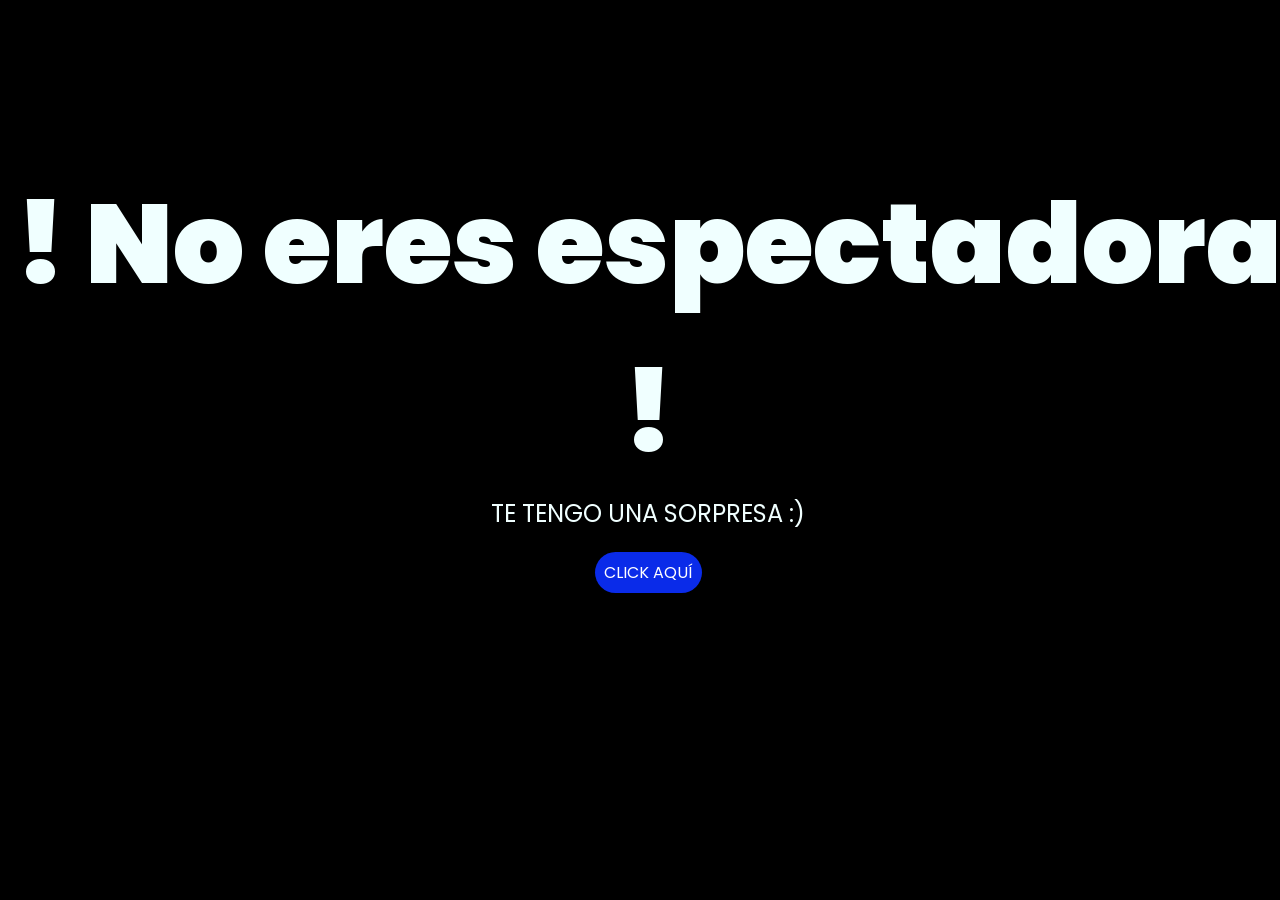
<file: index.html>
<!DOCTYPE html>
<html lang="es">

<head>
    <meta charset="UTF-8">
    <meta http-equiv="X-UA-Compatible" content="IE=edge">
    <meta name="viewport" content="width=device-width, initial-scale=1.0">
    <link rel="stylesheet" href="css/style.css">
    <link rel="icon" href="img/flowers.png" type="image/x-icon">
    <title>Flowers</title>
</head>

<body>
    <div class="greetings">
        <span>!</span>
        <span>No</span>
        <span>eres</span>
        <span>espectadora</span>
        <span>!</span>
    </div>
    <div class="description">
        <span>TE TENGO UNA SORPRESA  :)</span>
    </div>
    <div class="button">
        <button class="botones">
            <a href="flower.html" style="color: #fff;">CLICK AQUÍ</a>
        </button>
    </div>

</body>

</html>
</file>
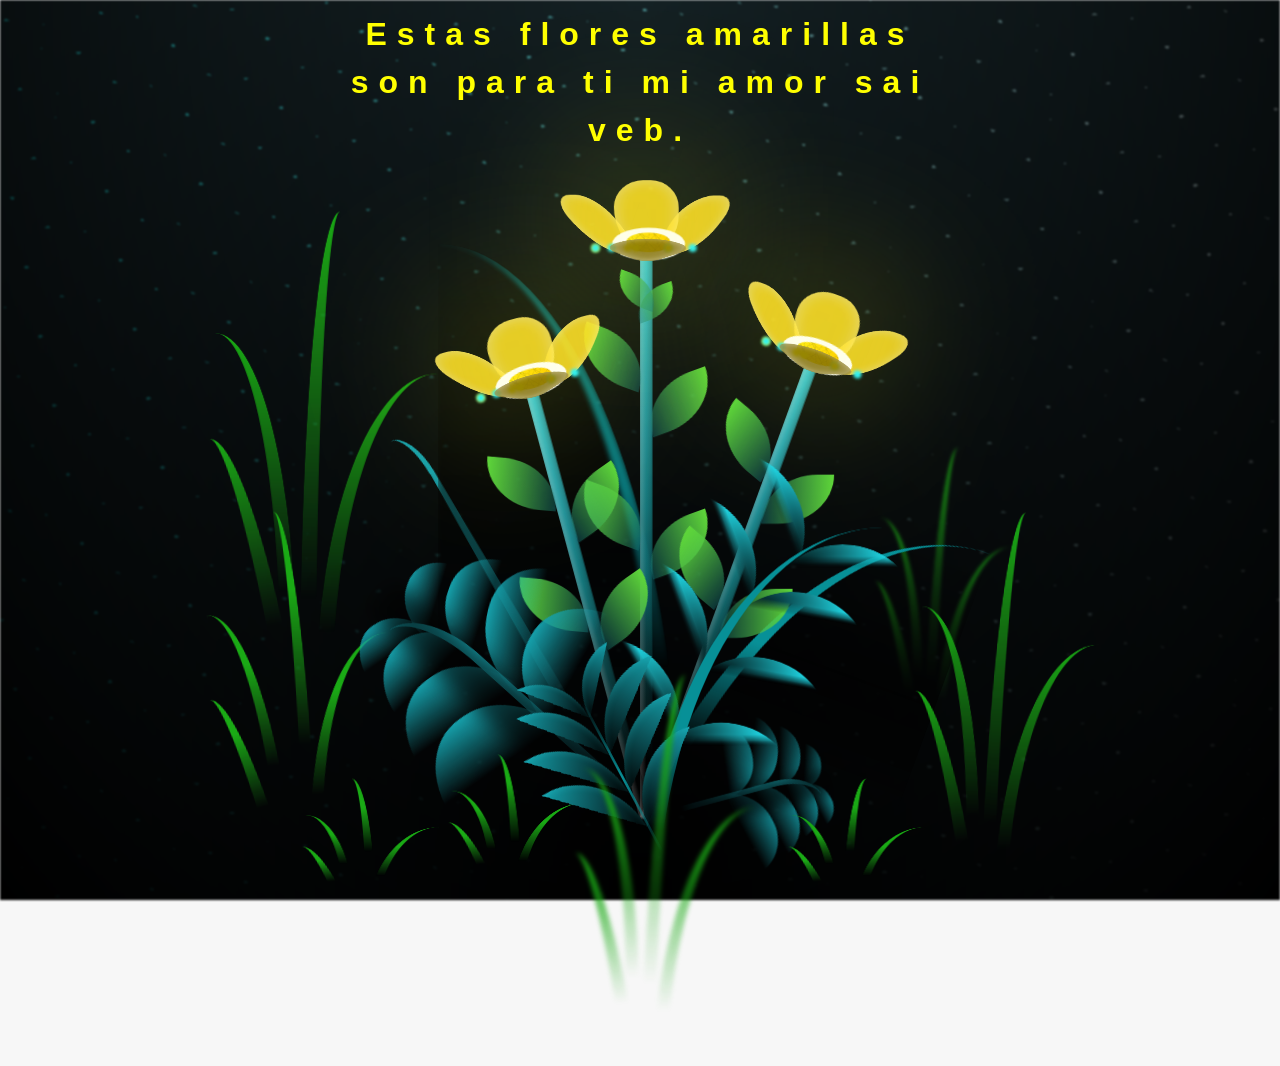
<file: flower.html>
<!DOCTYPE html>
<html lang="es">
  <head>
    <meta charset="UTF-8" />
    <meta http-equiv="X-UA-Compatible" content="IE=edge" />
    <meta name="viewport" content="width=device-width, initial-scale=1.0" />
    <link rel="stylesheet" href="css/main.css" />
    <link rel="icon" href="img/flowers.png" type="image/x-icon" />
    <title>Flower</title>
  </head>
  <body class="container">
    <audio src="sound/videoplayback.mp3" autoplay></audio>
    <div id="lyrics">
     
    </div>
    <h1 class="titulo">Estas flores amarillas son para ti mi amor sai veb.</h1>
  
    <div class="night"></div>
    <div class="flowers">
      <div class="flower flower--1">
        <div class="flower__leafs flower__leafs--1">
          <div class="flower__leaf flower__leaf--1"></div>
          <div class="flower__leaf flower__leaf--2"></div>
          <div class="flower__leaf flower__leaf--3"></div>
          <div class="flower__leaf flower__leaf--4"></div>
          <div class="flower__white-circle"></div>

          <div class="flower__light flower__light--1"></div>
          <div class="flower__light flower__light--2"></div>
          <div class="flower__light flower__light--3"></div>
          <div class="flower__light flower__light--4"></div>
          <div class="flower__light flower__light--5"></div>
          <div class="flower__light flower__light--6"></div>
          <div class="flower__light flower__light--7"></div>
          <div class="flower__light flower__light--8"></div>
        </div>
        <div class="flower__line">
          <div class="flower__line__leaf flower__line__leaf--1"></div>
          <div class="flower__line__leaf flower__line__leaf--2"></div>
          <div class="flower__line__leaf flower__line__leaf--3"></div>
          <div class="flower__line__leaf flower__line__leaf--4"></div>
          <div class="flower__line__leaf flower__line__leaf--5"></div>
          <div class="flower__line__leaf flower__line__leaf--6"></div>
        </div>
      </div>

      <div class="flower flower--2">
        <div class="flower__leafs flower__leafs--2">
          <div class="flower__leaf flower__leaf--1"></div>
          <div class="flower__leaf flower__leaf--2"></div>
          <div class="flower__leaf flower__leaf--3"></div>
          <div class="flower__leaf flower__leaf--4"></div>
          <div class="flower__white-circle"></div>

          <div class="flower__light flower__light--1"></div>
          <div class="flower__light flower__light--2"></div>
          <div class="flower__light flower__light--3"></div>
          <div class="flower__light flower__light--4"></div>
          <div class="flower__light flower__light--5"></div>
          <div class="flower__light flower__light--6"></div>
          <div class="flower__light flower__light--7"></div>
          <div class="flower__light flower__light--8"></div>
        </div>
        <div class="flower__line">
          <div class="flower__line__leaf flower__line__leaf--1"></div>
          <div class="flower__line__leaf flower__line__leaf--2"></div>
          <div class="flower__line__leaf flower__line__leaf--3"></div>
          <div class="flower__line__leaf flower__line__leaf--4"></div>
        </div>
      </div>

      <div class="flower flower--3">
        <div class="flower__leafs flower__leafs--3">
          <div class="flower__leaf flower__leaf--1"></div>
          <div class="flower__leaf flower__leaf--2"></div>
          <div class="flower__leaf flower__leaf--3"></div>
          <div class="flower__leaf flower__leaf--4"></div>
          <div class="flower__white-circle"></div>

          <div class="flower__light flower__light--1"></div>
          <div class="flower__light flower__light--2"></div>
          <div class="flower__light flower__light--3"></div>
          <div class="flower__light flower__light--4"></div>
          <div class="flower__light flower__light--5"></div>
          <div class="flower__light flower__light--6"></div>
          <div class="flower__light flower__light--7"></div>
          <div class="flower__light flower__light--8"></div>
        </div>
        <div class="flower__line">
          <div class="flower__line__leaf flower__line__leaf--1"></div>
          <div class="flower__line__leaf flower__line__leaf--2"></div>
          <div class="flower__line__leaf flower__line__leaf--3"></div>
          <div class="flower__line__leaf flower__line__leaf--4"></div>
        </div>
      </div>

      <div class="grow-ans" style="--d: 1.2s">
        <div class="flower__g-long">
          <div class="flower__g-long__top"></div>
          <div class="flower__g-long__bottom"></div>
        </div>
      </div>

      <div class="growing-grass">
        <div class="flower__grass flower__grass--1">
          <div class="flower__grass--top"></div>
          <div class="flower__grass--bottom"></div>
          <div class="flower__grass__leaf flower__grass__leaf--1"></div>
          <div class="flower__grass__leaf flower__grass__leaf--2"></div>
          <div class="flower__grass__leaf flower__grass__leaf--3"></div>
          <div class="flower__grass__leaf flower__grass__leaf--4"></div>
          <div class="flower__grass__leaf flower__grass__leaf--5"></div>
          <div class="flower__grass__leaf flower__grass__leaf--6"></div>
          <div class="flower__grass__leaf flower__grass__leaf--7"></div>
          <div class="flower__grass__leaf flower__grass__leaf--8"></div>
          <div class="flower__grass__overlay"></div>
        </div>
      </div>

      <div class="growing-grass">
        <div class="flower__grass flower__grass--2">
          <div class="flower__grass--top"></div>
          <div class="flower__grass--bottom"></div>
          <div class="flower__grass__leaf flower__grass__leaf--1"></div>
          <div class="flower__grass__leaf flower__grass__leaf--2"></div>
          <div class="flower__grass__leaf flower__grass__leaf--3"></div>
          <div class="flower__grass__leaf flower__grass__leaf--4"></div>
          <div class="flower__grass__leaf flower__grass__leaf--5"></div>
          <div class="flower__grass__leaf flower__grass__leaf--6"></div>
          <div class="flower__grass__leaf flower__grass__leaf--7"></div>
          <div class="flower__grass__leaf flower__grass__leaf--8"></div>
          <div class="flower__grass__overlay"></div>
        </div>
      </div>

      <div class="grow-ans" style="--d: 2.4s">
        <div class="flower__g-right flower__g-right--1">
          <div class="leaf"></div>
        </div>
      </div>

      <div class="grow-ans" style="--d: 2.8s">
        <div class="flower__g-right flower__g-right--2">
          <div class="leaf"></div>
        </div>
      </div>

      <div class="grow-ans" style="--d: 2.8s">
        <div class="flower__g-front">
          <div
            class="flower__g-front__leaf-wrapper flower__g-front__leaf-wrapper--1"
          >
            <div class="flower__g-front__leaf"></div>
          </div>
          <div
            class="flower__g-front__leaf-wrapper flower__g-front__leaf-wrapper--2"
          >
            <div class="flower__g-front__leaf"></div>
          </div>
          <div
            class="flower__g-front__leaf-wrapper flower__g-front__leaf-wrapper--3"
          >
            <div class="flower__g-front__leaf"></div>
          </div>
          <div
            class="flower__g-front__leaf-wrapper flower__g-front__leaf-wrapper--4"
          >
            <div class="flower__g-front__leaf"></div>
          </div>
          <div
            class="flower__g-front__leaf-wrapper flower__g-front__leaf-wrapper--5"
          >
            <div class="flower__g-front__leaf"></div>
          </div>
          <div
            class="flower__g-front__leaf-wrapper flower__g-front__leaf-wrapper--6"
          >
            <div class="flower__g-front__leaf"></div>
          </div>
          <div
            class="flower__g-front__leaf-wrapper flower__g-front__leaf-wrapper--7"
          >
            <div class="flower__g-front__leaf"></div>
          </div>
          <div
            class="flower__g-front__leaf-wrapper flower__g-front__leaf-wrapper--8"
          >
            <div class="flower__g-front__leaf"></div>
          </div>
          <div class="flower__g-front__line"></div>
        </div>
      </div>

      <div class="grow-ans" style="--d: 3.2s">
        <div class="flower__g-fr">
          <div class="leaf"></div>
          <div class="flower__g-fr__leaf flower__g-fr__leaf--1"></div>
          <div class="flower__g-fr__leaf flower__g-fr__leaf--2"></div>
          <div class="flower__g-fr__leaf flower__g-fr__leaf--3"></div>
          <div class="flower__g-fr__leaf flower__g-fr__leaf--4"></div>
          <div class="flower__g-fr__leaf flower__g-fr__leaf--5"></div>
          <div class="flower__g-fr__leaf flower__g-fr__leaf--6"></div>
          <div class="flower__g-fr__leaf flower__g-fr__leaf--7"></div>
          <div class="flower__g-fr__leaf flower__g-fr__leaf--8"></div>
        </div>
      </div>

      <div class="long-g long-g--0">
        <div class="grow-ans" style="--d: 3s">
          <div class="leaf leaf--0"></div>
        </div>
        <div class="grow-ans" style="--d: 2.2s">
          <div class="leaf leaf--1"></div>
        </div>
        <div class="grow-ans" style="--d: 3.4s">
          <div class="leaf leaf--2"></div>
        </div>
        <div class="grow-ans" style="--d: 3.6s">
          <div class="leaf leaf--3"></div>
        </div>
      </div>

      <div class="long-g long-g--1">
        <div class="grow-ans" style="--d: 3.6s">
          <div class="leaf leaf--0"></div>
        </div>
        <div class="grow-ans" style="--d: 3.8s">
          <div class="leaf leaf--1"></div>
        </div>
        <div class="grow-ans" style="--d: 4s">
          <div class="leaf leaf--2"></div>
        </div>
        <div class="grow-ans" style="--d: 4.2s">
          <div class="leaf leaf--3"></div>
        </div>
      </div>

      <div class="long-g long-g--2">
        <div class="grow-ans" style="--d: 4s">
          <div class="leaf leaf--0"></div>
        </div>
        <div class="grow-ans" style="--d: 4.2s">
          <div class="leaf leaf--1"></div>
        </div>
        <div class="grow-ans" style="--d: 4.4s">
          <div class="leaf leaf--2"></div>
        </div>
        <div class="grow-ans" style="--d: 4.6s">
          <div class="leaf leaf--3"></div>
        </div>
      </div>

      <div class="long-g long-g--3">
        <div class="grow-ans" style="--d: 4s">
          <div class="leaf leaf--0"></div>
        </div>
        <div class="grow-ans" style="--d: 4.2s">
          <div class="leaf leaf--1"></div>
        </div>
        <div class="grow-ans" style="--d: 3s">
          <div class="leaf leaf--2"></div>
        </div>
        <div class="grow-ans" style="--d: 3.6s">
          <div class="leaf leaf--3"></div>
        </div>
      </div>

      <div class="long-g long-g--4">
        <div class="grow-ans" style="--d: 4s">
          <div class="leaf leaf--0"></div>
        </div>
        <div class="grow-ans" style="--d: 4.2s">
          <div class="leaf leaf--1"></div>
        </div>
        <div class="grow-ans" style="--d: 3s">
          <div class="leaf leaf--2"></div>
        </div>
        <div class="grow-ans" style="--d: 3.6s">
          <div class="leaf leaf--3"></div>
        </div>
      </div>

      <div class="long-g long-g--5">
        <div class="grow-ans" style="--d: 4s">
          <div class="leaf leaf--0"></div>
        </div>
        <div class="grow-ans" style="--d: 4.2s">
          <div class="leaf leaf--1"></div>
        </div>
        <div class="grow-ans" style="--d: 3s">
          <div class="leaf leaf--2"></div>
        </div>
        <div class="grow-ans" style="--d: 3.6s">
          <div class="leaf leaf--3"></div>
        </div>
      </div>

      <div class="long-g long-g--6">
        <div class="grow-ans" style="--d: 4.2s">
          <div class="leaf leaf--0"></div>
        </div>
        <div class="grow-ans" style="--d: 4.4s">
          <div class="leaf leaf--1"></div>
        </div>
        <div class="grow-ans" style="--d: 4.6s">
          <div class="leaf leaf--2"></div>
        </div>
        <div class="grow-ans" style="--d: 4.8s">
          <div class="leaf leaf--3"></div>
        </div>
      </div>

      <div class="long-g long-g--7">
        <div class="grow-ans" style="--d: 3s">
          <div class="leaf leaf--0"></div>
        </div>
        <div class="grow-ans" style="--d: 3.2s">
          <div class="leaf leaf--1"></div>
        </div>
        <div class="grow-ans" style="--d: 3.5s">
          <div class="leaf leaf--2"></div>
        </div>
        <div class="grow-ans" style="--d: 3.6s">
          <div class="leaf leaf--3"></div>
        </div>
      </div>
    </div>
    <script src="anim.js"></script>
    <script src="main.js"></script>
  </body>
</html>
</file>
<file: css/style.css>
@import url('https://fonts.googleapis.com/css2?family=Poppins:ital,wght@0,500;1,900&display=swap');
*{
    font-family: 'Poppins',cursive;
}
body{
    color: azure;
    width: 100%;
    height: 82vh;
    display: flex;
    flex-direction: column;
    align-items: center;
    justify-content: center;
    background-color: black;
    /* padding-top: -30; */
}

.botones{
    padding: 9px;
    border-radius: 80px;
    background-color: transparent;
    border: none;
}

.botones a{
    background-color: #0a2be9;
    padding: 9px;
    border-radius: 80px;
    -webkit-border-radius: 80px;
    -moz-border-radius: 80px;
    -ms-border-radius: 80px;
    -o-border-radius: 80px;

}

.botones a:focus{
    background-color: rgb(50, 194, 194);
}

.greetings{
    font-size: 7rem;
    font-weight: 900;
    text-align: center;
}
.greetings > span{
    animation: glow 2.5s ease-in-out infinite;
}
@keyframes glow{
    0%, 100%{
        color: #fff;
        text-shadow: 0 0 12px #39c6d6, 0 0 50px #39c6d6, 0 0 100px #39c6d6;
    }
    10%, 90%{
        color: #111;
        text-shadow: none;
    }
}
.greetings > span:nth-child(2){
    animation-delay: .2s ;
}
.greetings > span:nth-child(3){
    animation-delay: .4s ;
}
.greetings > span:nth-child(4){
    animation-delay: .6s;
}
.greetings > span:nth-child(5){
    animation-delay: .8s;
}
.greetings > span:nth-child(6){
    animation-delay: 1s;
}

.description{
    font-size: 1.5rem;
    margin-bottom: 20px;
}

.button a{
    text-decoration: none;
    font-size: 1rem;
    color: #111;
}

@media screen and (max-width:574px){
    .greetings{
        display: block;
        font-size: 4rem;  
        text-align: center; 
    }
    .description{
        font-size: 1.5rem;
        text-align: center; /
    }
    
    .button a{
        font-size: 1rem;
    }
}
</file>
<file: css/main.css>
*,
*::after,
*::before {
  padding: 0;
  margin: 0;
  box-sizing: border-box;
}

:root {
  --dark-color: #000;
}

body {
  display: flex;
  align-items: flex-end;
  justify-content: center;
  min-height: 100vh;
  background-color: var(--dark-color);
  overflow: hidden;
  perspective: 1000px;
}

#lyrics {
  font-size: 28px;
  font-family: "Franklin Gothic Medium", "Arial Narrow", Arial, sans-serif;
  color: white;
  position: absolute;
  margin-bottom: 20%;
  z-index: 1;
  font-weight: bold;
  letter-spacing: 4px;
}
@media only screen and (max-width: 600px) {
  /* Estilos específicos para dispositivos con un ancho máximo de 600px */
  #lyrics {
      font-size: 14px; /* Reduce el tamaño del texto para dispositivos más pequeños */
      margin-bottom: 530px;
      letter-spacing: 3px;
  }

}
.titulo {
  margin-bottom: 180px;
  font-family: "Arial Narrow", Arial, sans-serif;
  color: yellow;
  position: absolute;
  font-weight: bold;
  letter-spacing: 10px;
  opacity: 0;
  animation: fadeIn 3s ease-in-out forwards;
  text-align: center;
}
@keyframes fadeIn {
  from {
    opacity: 0;
  }
  to {
    opacity: 1;
  }
}

.night {
  z-index: -1;
  position: absolute;
  left: 50%;
  top: 0;
  transform: translateX(-50%);
  width: 100%;
  height: 100%;
  filter: blur(0.1vmin);
  background-image: radial-gradient(
      ellipse at top,
      transparent 0%,
      var(--dark-color)
    ),
    radial-gradient(
      ellipse at bottom,
      var(--dark-color),
      rgba(145, 233, 255, 0.2)
    ),
    repeating-linear-gradient(
      220deg,
      rgb(0, 0, 0) 0px,
      rgb(0, 0, 0) 19px,
      transparent 19px,
      transparent 22px
    ),
    repeating-linear-gradient(
      189deg,
      rgb(0, 0, 0) 0px,
      rgb(0, 0, 0) 19px,
      transparent 19px,
      transparent 22px
    ),
    repeating-linear-gradient(
      148deg,
      rgb(0, 0, 0) 0px,
      rgb(0, 0, 0) 19px,
      transparent 19px,
      transparent 22px
    ),
    linear-gradient(90deg, rgb(0, 255, 250), rgb(240, 240, 240));
}

.flowers {
  position: relative;
  transform: scale(0.9);
  /*margin-bottom: 100px;
  */
}

@media only screen and (max-width: 600px) {
  /* Estilos específicos para dispositivos con un ancho máximo de 600px */
.flowers {
      font-size: 14px;
      margin-bottom: 35%;
      letter-spacing: 3px;
      transform: scale(1.0);
}

}

.flower {
  position: absolute;
  bottom: 10vmin;
  transform-origin: bottom center;
  z-index: 10;
  --fl-speed: 0.8s;
}
.flower--1 {
  -webkit-animation: moving-flower-1 4s linear infinite;
  animation: moving-flower-1 4s linear infinite;
}
.flower--1 .flower__line {
  height: 70vmin;
  -webkit-animation-delay: 0.3s;
  animation-delay: 0.3s;
}
.flower--1 .flower__line__leaf--1 {
  -webkit-animation: blooming-leaf-right var(--fl-speed) 1.6s backwards;
  animation: blooming-leaf-right var(--fl-speed) 1.6s backwards;
}
.flower--1 .flower__line__leaf--2 {
  -webkit-animation: blooming-leaf-right var(--fl-speed) 1.4s backwards;
  animation: blooming-leaf-right var(--fl-speed) 1.4s backwards;
}
.flower--1 .flower__line__leaf--3 {
  -webkit-animation: blooming-leaf-left var(--fl-speed) 1.2s backwards;
  animation: blooming-leaf-left var(--fl-speed) 1.2s backwards;
}
.flower--1 .flower__line__leaf--4 {
  -webkit-animation: blooming-leaf-left var(--fl-speed) 1s backwards;
  animation: blooming-leaf-left var(--fl-speed) 1s backwards;
}
.flower--1 .flower__line__leaf--5 {
  -webkit-animation: blooming-leaf-right var(--fl-speed) 1.8s backwards;
  animation: blooming-leaf-right var(--fl-speed) 1.8s backwards;
}
.flower--1 .flower__line__leaf--6 {
  -webkit-animation: blooming-leaf-left var(--fl-speed) 2s backwards;
  animation: blooming-leaf-left var(--fl-speed) 2s backwards;
}
.flower--2 {
  left: 50%;
  transform: rotate(20deg);
  -webkit-animation: moving-flower-2 4s linear infinite;
  animation: moving-flower-2 4s linear infinite;
}
.flower--2 .flower__line {
  height: 60vmin;
  -webkit-animation-delay: 0.6s;
  animation-delay: 0.6s;
}
.flower--2 .flower__line__leaf--1 {
  -webkit-animation: blooming-leaf-right var(--fl-speed) 1.9s backwards;
  animation: blooming-leaf-right var(--fl-speed) 1.9s backwards;
}
.flower--2 .flower__line__leaf--2 {
  -webkit-animation: blooming-leaf-right var(--fl-speed) 1.7s backwards;
  animation: blooming-leaf-right var(--fl-speed) 1.7s backwards;
}
.flower--2 .flower__line__leaf--3 {
  -webkit-animation: blooming-leaf-left var(--fl-speed) 1.5s backwards;
  animation: blooming-leaf-left var(--fl-speed) 1.5s backwards;
}
.flower--2 .flower__line__leaf--4 {
  -webkit-animation: blooming-leaf-left var(--fl-speed) 1.3s backwards;
  animation: blooming-leaf-left var(--fl-speed) 1.3s backwards;
}
.flower--3 {
  left: 50%;
  transform: rotate(-15deg);
  -webkit-animation: moving-flower-3 4s linear infinite;
  animation: moving-flower-3 4s linear infinite;
}
.flower--3 .flower__line {
  -webkit-animation-delay: 0.9s;
  animation-delay: 0.9s;
}
.flower--3 .flower__line__leaf--1 {
  -webkit-animation: blooming-leaf-right var(--fl-speed) 2.5s backwards;
  animation: blooming-leaf-right var(--fl-speed) 2.5s backwards;
}
.flower--3 .flower__line__leaf--2 {
  -webkit-animation: blooming-leaf-right var(--fl-speed) 2.3s backwards;
  animation: blooming-leaf-right var(--fl-speed) 2.3s backwards;
}
.flower--3 .flower__line__leaf--3 {
  -webkit-animation: blooming-leaf-left var(--fl-speed) 2.1s backwards;
  animation: blooming-leaf-left var(--fl-speed) 2.1s backwards;
}
.flower--3 .flower__line__leaf--4 {
  -webkit-animation: blooming-leaf-left var(--fl-speed) 1.9s backwards;
  animation: blooming-leaf-left var(--fl-speed) 1.9s backwards;
}
.flower__leafs {
  position: relative;
  -webkit-animation: blooming-flower 2s backwards;
  animation: blooming-flower 2s backwards;
}
.flower__leafs--1 {
  -webkit-animation-delay: 1.1s;
  animation-delay: 1.1s;
}
.flower__leafs--2 {
  -webkit-animation-delay: 1.4s;
  animation-delay: 1.4s;
}
.flower__leafs--3 {
  -webkit-animation-delay: 1.7s;
  animation-delay: 1.7s;
}
.flower__leafs::after {
  content: "";
  position: absolute;
  left: 0;
  top: 0;
  transform: translate(-50%, -100%);
  width: 8vmin;
  height: 8vmin;
  background-color: #f9fd25;
  /* background-color: #fd2525; */
  filter: blur(10vmin);
}
.flower__leaf {
  position: absolute;
  bottom: 0;
  left: 50%;
  width: 8vmin;
  height: 11vmin;
  border-radius: 51% 49% 47% 53%/44% 45% 55% 69%;
  background-color: #253bfd;
  background-color: #fddd25;
  transform-origin: bottom center;
  opacity: 0.9;
  box-shadow: inset 0 0 2vmin rgba(255, 255, 255, 0.5);
}
.flower__leaf--1 {
  transform: translate(-10%, 1%) rotateY(40deg) rotateX(-50deg);
}
.flower__leaf--2 {
  transform: translate(-50%, -4%) rotateX(40deg);
}
.flower__leaf--3 {
  transform: translate(-90%, 0%) rotateY(45deg) rotateX(50deg);
}
.flower__leaf--4 {
  width: 8vmin;
  height: 8vmin;
  transform-origin: bottom left;
  border-radius: 4vmin 10vmin 4vmin 4vmin;
  transform: translate(0%, 18%) rotateX(70deg) rotate(-43deg);
  background-color: #7c6901;
  z-index: 1;
  opacity: 0.8;
}
.flower__white-circle {
  position: absolute;
  left: -3.5vmin;
  top: -3vmin;
  width: 9vmin;
  height: 4vmin;
  border-radius: 50%;
  background-color: #fff;
}
.flower__white-circle::after {
  content: "";
  position: absolute;
  left: 50%;
  top: 45%;
  transform: translate(-50%, -50%);
  width: 60%;
  height: 60%;
  border-radius: inherit;
  background-image: repeating-linear-gradient(
      135deg,
      rgba(0, 0, 0, 0.03) 0px,
      rgba(0, 0, 0, 0.03) 1px,
      transparent 1px,
      transparent 12px
    ),
    repeating-linear-gradient(
      45deg,
      rgba(0, 0, 0, 0.03) 0px,
      rgba(0, 0, 0, 0.03) 1px,
      transparent 1px,
      transparent 12px
    ),
    repeating-linear-gradient(
      67.5deg,
      rgba(0, 0, 0, 0.03) 0px,
      rgba(0, 0, 0, 0.03) 1px,
      transparent 1px,
      transparent 12px
    ),
    repeating-linear-gradient(
      135deg,
      rgba(0, 0, 0, 0.03) 0px,
      rgba(0, 0, 0, 0.03) 1px,
      transparent 1px,
      transparent 12px
    ),
    repeating-linear-gradient(
      45deg,
      rgba(0, 0, 0, 0.03) 0px,
      rgba(0, 0, 0, 0.03) 1px,
      transparent 1px,
      transparent 12px
    ),
    repeating-linear-gradient(
      112.5deg,
      rgba(0, 0, 0, 0.03) 0px,
      rgba(0, 0, 0, 0.03) 1px,
      transparent 1px,
      transparent 12px
    ),
    repeating-linear-gradient(
      112.5deg,
      rgba(0, 0, 0, 0.03) 0px,
      rgba(0, 0, 0, 0.03) 1px,
      transparent 1px,
      transparent 12px
    ),
    repeating-linear-gradient(
      45deg,
      rgba(0, 0, 0, 0.03) 0px,
      rgba(0, 0, 0, 0.03) 1px,
      transparent 1px,
      transparent 12px
    ),
    repeating-linear-gradient(
      22.5deg,
      rgba(0, 0, 0, 0.03) 0px,
      rgba(0, 0, 0, 0.03) 1px,
      transparent 1px,
      transparent 12px
    ),
    repeating-linear-gradient(
      45deg,
      rgba(0, 0, 0, 0.03) 0px,
      rgba(0, 0, 0, 0.03) 1px,
      transparent 1px,
      transparent 12px
    ),
    repeating-linear-gradient(
      22.5deg,
      rgba(0, 0, 0, 0.03) 0px,
      rgba(0, 0, 0, 0.03) 1px,
      transparent 1px,
      transparent 12px
    ),
    repeating-linear-gradient(
      135deg,
      rgba(0, 0, 0, 0.03) 0px,
      rgba(0, 0, 0, 0.03) 1px,
      transparent 1px,
      transparent 12px
    ),
    repeating-linear-gradient(
      157.5deg,
      rgba(0, 0, 0, 0.03) 0px,
      rgba(0, 0, 0, 0.03) 1px,
      transparent 1px,
      transparent 12px
    ),
    repeating-linear-gradient(
      67.5deg,
      rgba(0, 0, 0, 0.03) 0px,
      rgba(0, 0, 0, 0.03) 1px,
      transparent 1px,
      transparent 12px
    ),
    repeating-linear-gradient(
      67.5deg,
      rgba(0, 0, 0, 0.03) 0px,
      rgba(0, 0, 0, 0.03) 1px,
      transparent 1px,
      transparent 12px
    ),
    linear-gradient(90deg, rgb(255, 235, 18), rgb(255, 206, 0));
}
.flower__line {
  height: 55vmin;
  width: 1.5vmin;
  background-image: linear-gradient(
      to left,
      rgba(0, 0, 0, 0.2),
      transparent,
      rgba(255, 255, 255, 0.2)
    ),
    linear-gradient(to top, transparent 10%, #14757a, #39c6d6);
  box-shadow: inset 0 0 2px rgba(0, 0, 0, 0.5);
  -webkit-animation: grow-flower-tree 4s backwards;
  animation: grow-flower-tree 4s backwards;
}
.flower__line__leaf {
  --w: 7vmin;
  --h: calc(var(--w) + 2vmin);
  position: absolute;
  top: 20%;
  left: 90%;
  width: var(--w);
  height: var(--h);
  border-top-right-radius: var(--h);
  border-bottom-left-radius: var(--h);
  background-image: linear-gradient(to top, rgba(20, 117, 122, 0.4), #5ed639);
}
.flower__line__leaf--1 {
  transform: rotate(70deg) rotateY(30deg);
}
.flower__line__leaf--2 {
  top: 45%;
  transform: rotate(70deg) rotateY(30deg);
}
.flower__line__leaf--3,
.flower__line__leaf--4,
.flower__line__leaf--6 {
  border-top-right-radius: 0;
  border-bottom-left-radius: 0;
  border-top-left-radius: var(--h);
  border-bottom-right-radius: var(--h);
  left: -460%;
  top: 12%;
  transform: rotate(-70deg) rotateY(30deg);
}
.flower__line__leaf--4 {
  top: 40%;
}
.flower__line__leaf--5 {
  top: 0;
  transform-origin: left;
  transform: rotate(70deg) rotateY(30deg) scale(0.6);
}
.flower__line__leaf--6 {
  top: -2%;
  left: -450%;
  transform-origin: right;
  transform: rotate(-70deg) rotateY(30deg) scale(0.6);
}
.flower__light {
  position: absolute;
  bottom: 0vmin;
  width: 1vmin;
  height: 1vmin;
  background-color: rgb(255, 251, 0);
  border-radius: 50%;
  filter: blur(0.2vmin);
  -webkit-animation: light-ans 4s linear infinite backwards;
  animation: light-ans 4s linear infinite backwards;
}
.flower__light:nth-child(odd) {
  background-color: #23f0ff;
}
.flower__light--1 {
  left: -2vmin;
  -webkit-animation-delay: 1s;
  animation-delay: 1s;
}
.flower__light--2 {
  left: 3vmin;
  -webkit-animation-delay: 0.5s;
  animation-delay: 0.5s;
}
.flower__light--3 {
  left: -6vmin;
  -webkit-animation-delay: 0.3s;
  animation-delay: 0.3s;
}
.flower__light--4 {
  left: 6vmin;
  -webkit-animation-delay: 0.9s;
  animation-delay: 0.9s;
}
.flower__light--5 {
  left: -1vmin;
  -webkit-animation-delay: 1.5s;
  animation-delay: 1.5s;
}
.flower__light--6 {
  left: -4vmin;
  -webkit-animation-delay: 3s;
  animation-delay: 3s;
}
.flower__light--7 {
  left: 3vmin;
  -webkit-animation-delay: 2s;
  animation-delay: 2s;
}
.flower__light--8 {
  left: -6vmin;
  -webkit-animation-delay: 3.5s;
  animation-delay: 3.5s;
}
.flower__grass {
  --c: #159faa;
  --line-w: 1.5vmin;
  position: absolute;
  bottom: 12vmin;
  left: -7vmin;
  display: flex;
  flex-direction: column;
  align-items: flex-end;
  z-index: 20;
  transform-origin: bottom center;
  transform: rotate(-48deg) rotateY(40deg);
}
.flower__grass--1 {
  -webkit-animation: moving-grass 2s linear infinite;
  animation: moving-grass 2s linear infinite;
}
.flower__grass--2 {
  left: 2vmin;
  bottom: 10vmin;
  transform: scale(0.5) rotate(75deg) rotateX(10deg) rotateY(-200deg);
  opacity: 0.8;
  z-index: 0;
  -webkit-animation: moving-grass--2 1.5s linear infinite;
  animation: moving-grass--2 1.5s linear infinite;
}
.flower__grass--top {
  width: 7vmin;
  height: 10vmin;
  border-top-right-radius: 100%;
  border-right: var(--line-w) solid var(--c);
  transform-origin: bottom center;
  transform: rotate(-2deg);
}
.flower__grass--bottom {
  margin-top: -2px;
  width: var(--line-w);
  height: 25vmin;
  background-image: linear-gradient(to top, transparent, var(--c));
}
.flower__grass__leaf {
  --size: 10vmin;
  position: absolute;
  width: calc(var(--size) * 2.1);
  height: var(--size);
  border-top-left-radius: var(--size);
  border-top-right-radius: var(--size);
  background-image: linear-gradient(
    to top,
    transparent,
    transparent 30%,
    var(--c)
  );
  z-index: 100;
}
.flower__grass__leaf--1 {
  top: -6%;
  left: 30%;
  --size: 6vmin;
  transform: rotate(-20deg);
  -webkit-animation: growing-grass-ans--1 2s 2.6s backwards;
  animation: growing-grass-ans--1 2s 2.6s backwards;
}
@-webkit-keyframes growing-grass-ans--1 {
  0% {
    transform-origin: bottom left;
    transform: rotate(-20deg) scale(0);
  }
}
@keyframes growing-grass-ans--1 {
  0% {
    transform-origin: bottom left;
    transform: rotate(-20deg) scale(0);
  }
}
.flower__grass__leaf--2 {
  top: -5%;
  left: -110%;
  --size: 6vmin;
  transform: rotate(10deg);
  -webkit-animation: growing-grass-ans--2 2s 2.4s linear backwards;
  animation: growing-grass-ans--2 2s 2.4s linear backwards;
}
@-webkit-keyframes growing-grass-ans--2 {
  0% {
    transform-origin: bottom right;
    transform: rotate(10deg) scale(0);
  }
}
@keyframes growing-grass-ans--2 {
  0% {
    transform-origin: bottom right;
    transform: rotate(10deg) scale(0);
  }
}
.flower__grass__leaf--3 {
  top: 5%;
  left: 60%;
  --size: 8vmin;
  transform: rotate(-18deg) rotateX(-20deg);
  -webkit-animation: growing-grass-ans--3 2s 2.2s linear backwards;
  animation: growing-grass-ans--3 2s 2.2s linear backwards;
}
@-webkit-keyframes growing-grass-ans--3 {
  0% {
    transform-origin: bottom left;
    transform: rotate(-18deg) rotateX(-20deg) scale(0);
  }
}
@keyframes growing-grass-ans--3 {
  0% {
    transform-origin: bottom left;
    transform: rotate(-18deg) rotateX(-20deg) scale(0);
  }
}
.flower__grass__leaf--4 {
  top: 6%;
  left: -135%;
  --size: 8vmin;
  transform: rotate(2deg);
  -webkit-animation: growing-grass-ans--4 2s 2s linear backwards;
  animation: growing-grass-ans--4 2s 2s linear backwards;
}
@-webkit-keyframes growing-grass-ans--4 {
  0% {
    transform-origin: bottom right;
    transform: rotate(2deg) scale(0);
  }
}
@keyframes growing-grass-ans--4 {
  0% {
    transform-origin: bottom right;
    transform: rotate(2deg) scale(0);
  }
}
.flower__grass__leaf--5 {
  top: 20%;
  left: 60%;
  --size: 10vmin;
  transform: rotate(-24deg) rotateX(-20deg);
  -webkit-animation: growing-grass-ans--5 2s 1.8s linear backwards;
  animation: growing-grass-ans--5 2s 1.8s linear backwards;
}
@-webkit-keyframes growing-grass-ans--5 {
  0% {
    transform-origin: bottom left;
    transform: rotate(-24deg) rotateX(-20deg) scale(0);
  }
}
@keyframes growing-grass-ans--5 {
  0% {
    transform-origin: bottom left;
    transform: rotate(-24deg) rotateX(-20deg) scale(0);
  }
}
.flower__grass__leaf--6 {
  top: 22%;
  left: -180%;
  --size: 10vmin;
  transform: rotate(10deg);
  -webkit-animation: growing-grass-ans--6 2s 1.6s linear backwards;
  animation: growing-grass-ans--6 2s 1.6s linear backwards;
}
@-webkit-keyframes growing-grass-ans--6 {
  0% {
    transform-origin: bottom right;
    transform: rotate(10deg) scale(0);
  }
}
@keyframes growing-grass-ans--6 {
  0% {
    transform-origin: bottom right;
    transform: rotate(10deg) scale(0);
  }
}
.flower__grass__leaf--7 {
  top: 39%;
  left: 70%;
  --size: 10vmin;
  transform: rotate(-10deg);
  -webkit-animation: growing-grass-ans--7 2s 1.4s linear backwards;
  animation: growing-grass-ans--7 2s 1.4s linear backwards;
}
@-webkit-keyframes growing-grass-ans--7 {
  0% {
    transform-origin: bottom left;
    transform: rotate(-10deg) scale(0);
  }
}
@keyframes growing-grass-ans--7 {
  0% {
    transform-origin: bottom left;
    transform: rotate(-10deg) scale(0);
  }
}
.flower__grass__leaf--8 {
  top: 40%;
  left: -215%;
  --size: 11vmin;
  transform: rotate(10deg);
  -webkit-animation: growing-grass-ans--8 2s 1.2s linear backwards;
  animation: growing-grass-ans--8 2s 1.2s linear backwards;
}
@-webkit-keyframes growing-grass-ans--8 {
  0% {
    transform-origin: bottom right;
    transform: rotate(10deg) scale(0);
  }
}
@keyframes growing-grass-ans--8 {
  0% {
    transform-origin: bottom right;
    transform: rotate(10deg) scale(0);
  }
}
.flower__grass__overlay {
  position: absolute;
  top: -10%;
  right: 0%;
  width: 100%;
  height: 100%;
  background-color: rgba(0, 0, 0, 0.6);
  filter: blur(1.5vmin);
  z-index: 100;
}
.flower__g-long {
  --w: 2vmin;
  --h: 6vmin;
  --c: #159faa;
  position: absolute;
  bottom: 10vmin;
  left: -3vmin;
  transform-origin: bottom center;
  transform: rotate(-30deg) rotateY(-20deg);
  display: flex;
  flex-direction: column;
  align-items: flex-end;
  -webkit-animation: flower-g-long-ans 3s linear infinite;
  animation: flower-g-long-ans 3s linear infinite;
}
@-webkit-keyframes flower-g-long-ans {
  0%,
  100% {
    transform: rotate(-30deg) rotateY(-20deg);
  }
  50% {
    transform: rotate(-32deg) rotateY(-20deg);
  }
}
@keyframes flower-g-long-ans {
  0%,
  100% {
    transform: rotate(-30deg) rotateY(-20deg);
  }
  50% {
    transform: rotate(-32deg) rotateY(-20deg);
  }
}
.flower__g-long__top {
  top: calc(var(--h) * -1);
  width: calc(var(--w) + 1vmin);
  height: var(--h);
  border-top-right-radius: 100%;
  border-right: 0.7vmin solid var(--c);
  transform: translate(-0.7vmin, 1vmin);
}
.flower__g-long__bottom {
  width: var(--w);
  height: 50vmin;
  transform-origin: bottom center;
  background-image: linear-gradient(to top, transparent 30%, var(--c));
  box-shadow: inset 0 0 2px rgba(0, 0, 0, 0.5);
  -webkit-clip-path: polygon(35% 0, 65% 1%, 100% 100%, 0% 100%);
  clip-path: polygon(35% 0, 65% 1%, 100% 100%, 0% 100%);
}
.flower__g-right {
  position: absolute;
  bottom: 6vmin;
  left: -2vmin;
  transform-origin: bottom left;
  transform: rotate(20deg);
}
.flower__g-right .leaf {
  width: 30vmin;
  height: 50vmin;
  border-top-left-radius: 100%;
  border-left: 2vmin solid #079097;
  background-image: linear-gradient(
    to bottom,
    transparent,
    var(--dark-color) 60%
  );
  -webkit-mask-image: linear-gradient(to top, transparent 30%, #079097 60%);
}
.flower__g-right--1 {
  -webkit-animation: flower-g-right-ans 2.5s linear infinite;
  animation: flower-g-right-ans 2.5s linear infinite;
}
.flower__g-right--2 {
  left: 5vmin;
  transform: rotateY(-180deg);
  -webkit-animation: flower-g-right-ans--2 3s linear infinite;
  animation: flower-g-right-ans--2 3s linear infinite;
}
.flower__g-right--2 .leaf {
  height: 75vmin;
  filter: blur(0.3vmin);
  opacity: 0.8;
}
@-webkit-keyframes flower-g-right-ans {
  0%,
  100% {
    transform: rotate(20deg);
  }
  50% {
    transform: rotate(24deg) rotateX(-20deg);
  }
}
@keyframes flower-g-right-ans {
  0%,
  100% {
    transform: rotate(20deg);
  }
  50% {
    transform: rotate(24deg) rotateX(-20deg);
  }
}
@-webkit-keyframes flower-g-right-ans--2 {
  0%,
  100% {
    transform: rotateY(-180deg) rotate(0deg) rotateX(-20deg);
  }
  50% {
    transform: rotateY(-180deg) rotate(6deg) rotateX(-20deg);
  }
}
@keyframes flower-g-right-ans--2 {
  0%,
  100% {
    transform: rotateY(-180deg) rotate(0deg) rotateX(-20deg);
  }
  50% {
    transform: rotateY(-180deg) rotate(6deg) rotateX(-20deg);
  }
}
.flower__g-front {
  position: absolute;
  bottom: 6vmin;
  left: 2.5vmin;
  z-index: 100;
  transform-origin: bottom center;
  transform: rotate(-28deg) rotateY(30deg) scale(1.04);
  -webkit-animation: flower__g-front-ans 2s linear infinite;
  animation: flower__g-front-ans 2s linear infinite;
}
@-webkit-keyframes flower__g-front-ans {
  0%,
  100% {
    transform: rotate(-28deg) rotateY(30deg) scale(1.04);
  }
  50% {
    transform: rotate(-35deg) rotateY(40deg) scale(1.04);
  }
}
@keyframes flower__g-front-ans {
  0%,
  100% {
    transform: rotate(-28deg) rotateY(30deg) scale(1.04);
  }
  50% {
    transform: rotate(-35deg) rotateY(40deg) scale(1.04);
  }
}
.flower__g-front__line {
  width: 0.3vmin;
  height: 20vmin;
  background-image: linear-gradient(
    to top,
    transparent,
    #079097,
    transparent 100%
  );
  position: relative;
}
.flower__g-front__leaf-wrapper {
  position: absolute;
  top: 0;
  left: 0;
  transform-origin: bottom left;
  transform: rotate(10deg);
}
.flower__g-front__leaf-wrapper:nth-child(even) {
  left: 0vmin;
  transform: rotateY(-180deg) rotate(5deg);
  -webkit-animation: flower__g-front__leaf-left-ans 1s ease-in backwards;
  animation: flower__g-front__leaf-left-ans 1s ease-in backwards;
}
.flower__g-front__leaf-wrapper:nth-child(odd) {
  -webkit-animation: flower__g-front__leaf-ans 1s ease-in backwards;
  animation: flower__g-front__leaf-ans 1s ease-in backwards;
}
.flower__g-front__leaf-wrapper--1 {
  top: -8vmin;
  transform: scale(0.7);
  -webkit-animation: flower__g-front__leaf-ans 1s 5.5s ease-in backwards !important;
  animation: flower__g-front__leaf-ans 1s 5.5s ease-in backwards !important;
}
.flower__g-front__leaf-wrapper--2 {
  top: -8vmin;
  transform: rotateY(-180deg) scale(0.7) !important;
  -webkit-animation: flower__g-front__leaf-left-ans-2 1s 4.6s ease-in backwards !important;
  animation: flower__g-front__leaf-left-ans-2 1s 4.6s ease-in backwards !important;
}
.flower__g-front__leaf-wrapper--3 {
  top: -3vmin;
  -webkit-animation: flower__g-front__leaf-ans 1s 4.6s ease-in backwards;
  animation: flower__g-front__leaf-ans 1s 4.6s ease-in backwards;
}
.flower__g-front__leaf-wrapper--4 {
  top: -3vmin;
  transform: rotateY(-180deg) scale(0.9) !important;
  -webkit-animation: flower__g-front__leaf-left-ans-2 1s 4.6s ease-in backwards !important;
  animation: flower__g-front__leaf-left-ans-2 1s 4.6s ease-in backwards !important;
}
@-webkit-keyframes flower__g-front__leaf-left-ans-2 {
  0% {
    transform: rotateY(-180deg) scale(0);
  }
}
@keyframes flower__g-front__leaf-left-ans-2 {
  0% {
    transform: rotateY(-180deg) scale(0);
  }
}
.flower__g-front__leaf-wrapper--5,
.flower__g-front__leaf-wrapper--6 {
  top: 2vmin;
}
.flower__g-front__leaf-wrapper--7,
.flower__g-front__leaf-wrapper--8 {
  top: 6.5vmin;
}
.flower__g-front__leaf-wrapper--2 {
  -webkit-animation-delay: 5.2s !important;
  animation-delay: 5.2s !important;
}
.flower__g-front__leaf-wrapper--3 {
  -webkit-animation-delay: 4.9s !important;
  animation-delay: 4.9s !important;
}
.flower__g-front__leaf-wrapper--5 {
  -webkit-animation-delay: 4.3s !important;
  animation-delay: 4.3s !important;
}
.flower__g-front__leaf-wrapper--6 {
  -webkit-animation-delay: 4.1s !important;
  animation-delay: 4.1s !important;
}
.flower__g-front__leaf-wrapper--7 {
  -webkit-animation-delay: 3.8s !important;
  animation-delay: 3.8s !important;
}
.flower__g-front__leaf-wrapper--8 {
  -webkit-animation-delay: 3.5s !important;
  animation-delay: 3.5s !important;
}
@-webkit-keyframes flower__g-front__leaf-ans {
  0% {
    transform: rotate(10deg) scale(0);
  }
}
@keyframes flower__g-front__leaf-ans {
  0% {
    transform: rotate(10deg) scale(0);
  }
}
@-webkit-keyframes flower__g-front__leaf-left-ans {
  0% {
    transform: rotateY(-180deg) rotate(5deg) scale(0);
  }
}
@keyframes flower__g-front__leaf-left-ans {
  0% {
    transform: rotateY(-180deg) rotate(5deg) scale(0);
  }
}
.flower__g-front__leaf {
  width: 10vmin;
  height: 10vmin;
  border-radius: 100% 0% 0% 100%/100% 100% 0% 0%;
  box-shadow: inset 0 2px 1vmin hsla(184deg, 97%, 58%, 0.2);
  background-image: linear-gradient(
      to bottom left,
      transparent,
      var(--dark-color)
    ),
    linear-gradient(to bottom right, #159faa 50%, transparent 50%, transparent);
  -webkit-mask-image: linear-gradient(
    to bottom right,
    #159faa 50%,
    transparent 50%,
    transparent
  );
  mask-image: linear-gradient(
    to bottom right,
    #159faa 50%,
    transparent 50%,
    transparent
  );
}
.flower__g-fr {
  position: absolute;
  bottom: -4vmin;
  left: vmin;
  transform-origin: bottom left;
  z-index: 10;
  -webkit-animation: flower__g-fr-ans 2s linear infinite;
  animation: flower__g-fr-ans 2s linear infinite;
}
@-webkit-keyframes flower__g-fr-ans {
  0%,
  100% {
    transform: rotate(2deg);
  }
  50% {
    transform: rotate(4deg);
  }
}
@keyframes flower__g-fr-ans {
  0%,
  100% {
    transform: rotate(2deg);
  }
  50% {
    transform: rotate(4deg);
  }
}
.flower__g-fr .leaf {
  width: 30vmin;
  height: 50vmin;
  border-top-left-radius: 100%;
  border-left: 2vmin solid #079097;
  -webkit-mask-image: linear-gradient(to top, transparent 25%, #079097 50%);
  position: relative;
  z-index: 1;
}
.flower__g-fr__leaf {
  position: absolute;
  top: 0;
  left: 0;
  width: 10vmin;
  height: 10vmin;
  border-radius: 100% 0% 0% 100%/100% 100% 0% 0%;
  box-shadow: inset 0 2px 1vmin hsla(184deg, 97%, 58%, 0.2);
  background-image: linear-gradient(
      to bottom left,
      transparent,
      var(--dark-color) 98%
    ),
    linear-gradient(to bottom right, #23f0ff 45%, transparent 50%, transparent);
  -webkit-mask-image: linear-gradient(
    135deg,
    #159faa 40%,
    transparent 50%,
    transparent
  );
}
.flower__g-fr__leaf--1 {
  left: 20vmin;
  transform: rotate(45deg);
  -webkit-animation: flower__g-fr-leaft-ans-1 0.5s 5.2s linear backwards;
  animation: flower__g-fr-leaft-ans-1 0.5s 5.2s linear backwards;
}
@-webkit-keyframes flower__g-fr-leaft-ans-1 {
  0% {
    transform-origin: left;
    transform: rotate(45deg) scale(0);
  }
}
@keyframes flower__g-fr-leaft-ans-1 {
  0% {
    transform-origin: left;
    transform: rotate(45deg) scale(0);
  }
}
.flower__g-fr__leaf--2 {
  left: 12vmin;
  top: -7vmin;
  transform: rotate(25deg) rotateY(-180deg);
  -webkit-animation: flower__g-fr-leaft-ans-6 0.5s 5s linear backwards;
  animation: flower__g-fr-leaft-ans-6 0.5s 5s linear backwards;
}
.flower__g-fr__leaf--3 {
  left: 15vmin;
  top: 6vmin;
  transform: rotate(55deg);
  -webkit-animation: flower__g-fr-leaft-ans-5 0.5s 4.8s linear backwards;
  animation: flower__g-fr-leaft-ans-5 0.5s 4.8s linear backwards;
}
.flower__g-fr__leaf--4 {
  left: 6vmin;
  top: -2vmin;
  transform: rotate(25deg) rotateY(-180deg);
  -webkit-animation: flower__g-fr-leaft-ans-6 0.5s 4.6s linear backwards;
  animation: flower__g-fr-leaft-ans-6 0.5s 4.6s linear backwards;
}
.flower__g-fr__leaf--5 {
  left: 10vmin;
  top: 14vmin;
  transform: rotate(55deg);
  -webkit-animation: flower__g-fr-leaft-ans-5 0.5s 4.4s linear backwards;
  animation: flower__g-fr-leaft-ans-5 0.5s 4.4s linear backwards;
}
@-webkit-keyframes flower__g-fr-leaft-ans-5 {
  0% {
    transform-origin: left;
    transform: rotate(55deg) scale(0);
  }
}
@keyframes flower__g-fr-leaft-ans-5 {
  0% {
    transform-origin: left;
    transform: rotate(55deg) scale(0);
  }
}
.flower__g-fr__leaf--6 {
  left: 0vmin;
  top: 6vmin;
  transform: rotate(25deg) rotateY(-180deg);
  -webkit-animation: flower__g-fr-leaft-ans-6 0.5s 4.2s linear backwards;
  animation: flower__g-fr-leaft-ans-6 0.5s 4.2s linear backwards;
}
@-webkit-keyframes flower__g-fr-leaft-ans-6 {
  0% {
    transform-origin: right;
    transform: rotate(25deg) rotateY(-180deg) scale(0);
  }
}
@keyframes flower__g-fr-leaft-ans-6 {
  0% {
    transform-origin: right;
    transform: rotate(25deg) rotateY(-180deg) scale(0);
  }
}
.flower__g-fr__leaf--7 {
  left: 5vmin;
  top: 22vmin;
  transform: rotate(45deg);
  -webkit-animation: flower__g-fr-leaft-ans-7 0.5s 4s linear backwards;
  animation: flower__g-fr-leaft-ans-7 0.5s 4s linear backwards;
}
@-webkit-keyframes flower__g-fr-leaft-ans-7 {
  0% {
    transform-origin: left;
    transform: rotate(45deg) scale(0);
  }
}
@keyframes flower__g-fr-leaft-ans-7 {
  0% {
    transform-origin: left;
    transform: rotate(45deg) scale(0);
  }
}
.flower__g-fr__leaf--8 {
  left: -4vmin;
  top: 15vmin;
  transform: rotate(15deg) rotateY(-180deg);
  -webkit-animation: flower__g-fr-leaft-ans-8 0.5s 3.8s linear backwards;
  animation: flower__g-fr-leaft-ans-8 0.5s 3.8s linear backwards;
}
@-webkit-keyframes flower__g-fr-leaft-ans-8 {
  0% {
    transform-origin: right;
    transform: rotate(15deg) rotateY(-180deg) scale(0);
  }
}
@keyframes flower__g-fr-leaft-ans-8 {
  0% {
    transform-origin: right;
    transform: rotate(15deg) rotateY(-180deg) scale(0);
  }
}

.long-g {
  position: absolute;
  bottom: 25vmin;
  left: -42vmin;
  transform-origin: bottom left;
}
.long-g--1 {
  bottom: 0vmin;
  transform: scale(0.8) rotate(-5deg);
}
.long-g--1 .leaf {
  -webkit-mask-image: linear-gradient(
    to top,
    transparent 40%,
    #079097 80%
  ) !important;
}
.long-g--1 .leaf--1 {
  --w: 5vmin;
  --h: 60vmin;
  left: -2vmin;
  transform: rotate(3deg) rotateY(-180deg);
}
.long-g--2,
.long-g--3 {
  bottom: -3vmin;
  left: -35vmin;
  transform-origin: center;
  transform: scale(0.6) rotateX(60deg);
}
.long-g--2 .leaf,
.long-g--3 .leaf {
  -webkit-mask-image: linear-gradient(
    to top,
    transparent 50%,
    #079097 80%
  ) !important;
}
.long-g--2 .leaf--1,
.long-g--3 .leaf--1 {
  left: -1vmin;
  transform: rotateY(-180deg);
}
.long-g--3 {
  left: -17vmin;
  bottom: 0vmin;
}
.long-g--3 .leaf {
  -webkit-mask-image: linear-gradient(
    to top,
    transparent 40%,
    #079097 80%
  ) !important;
}
.long-g--4 {
  left: 25vmin;
  bottom: -3vmin;
  transform-origin: center;
  transform: scale(0.6) rotateX(60deg);
}
.long-g--4 .leaf {
  -webkit-mask-image: linear-gradient(
    to top,
    transparent 50%,
    #079097 80%
  ) !important;
}
.long-g--5 {
  left: 42vmin;
  bottom: 0vmin;
  transform: scale(0.8) rotate(2deg);
}
.long-g--6 {
  left: 0vmin;
  bottom: -20vmin;
  z-index: 100;
  filter: blur(0.3vmin);
  transform: scale(0.8) rotate(2deg);
}
.long-g--7 {
  left: 35vmin;
  bottom: 20vmin;
  z-index: -1;
  filter: blur(0.3vmin);
  transform: scale(0.6) rotate(2deg);
  opacity: 0.7;
}
.long-g .leaf {
  --w: 15vmin;
  --h: 40vmin;
  --c: #1aaa15;
  position: absolute;
  bottom: 0;
  width: var(--w);
  height: var(--h);
  border-top-left-radius: 100%;
  border-left: 2vmin solid var(--c);
  -webkit-mask-image: linear-gradient(
    to top,
    transparent 20%,
    var(--dark-color)
  );
  transform-origin: bottom center;
}
.long-g .leaf--0 {
  left: 2vmin;
  -webkit-animation: leaf-ans-1 4s linear infinite;
  animation: leaf-ans-1 4s linear infinite;
}
.long-g .leaf--1 {
  --w: 5vmin;
  --h: 60vmin;
  -webkit-animation: leaf-ans-1 4s linear infinite;
  animation: leaf-ans-1 4s linear infinite;
}
.long-g .leaf--2 {
  --w: 10vmin;
  --h: 40vmin;
  left: -0.5vmin;
  bottom: 5vmin;
  transform-origin: bottom left;
  transform: rotateY(-180deg);
  -webkit-animation: leaf-ans-2 3s linear infinite;
  animation: leaf-ans-2 3s linear infinite;
}
.long-g .leaf--3 {
  --w: 5vmin;
  --h: 30vmin;
  left: -1vmin;
  bottom: 3.2vmin;
  transform-origin: bottom left;
  transform: rotate(-10deg) rotateY(-180deg);
  -webkit-animation: leaf-ans-3 3s linear infinite;
  animation: leaf-ans-3 3s linear infinite;
}

@-webkit-keyframes leaf-ans-1 {
  0%,
  100% {
    transform: rotate(-5deg) scale(1);
  }
  50% {
    transform: rotate(5deg) scale(1.1);
  }
}

@keyframes leaf-ans-1 {
  0%,
  100% {
    transform: rotate(-5deg) scale(1);
  }
  50% {
    transform: rotate(5deg) scale(1.1);
  }
}
@-webkit-keyframes leaf-ans-2 {
  0%,
  100% {
    transform: rotateY(-180deg) rotate(5deg);
  }
  50% {
    transform: rotateY(-180deg) rotate(0deg) scale(1.1);
  }
}
@keyframes leaf-ans-2 {
  0%,
  100% {
    transform: rotateY(-180deg) rotate(5deg);
  }
  50% {
    transform: rotateY(-180deg) rotate(0deg) scale(1.1);
  }
}
@-webkit-keyframes leaf-ans-3 {
  0%,
  100% {
    transform: rotate(-10deg) rotateY(-180deg);
  }
  50% {
    transform: rotate(-20deg) rotateY(-180deg);
  }
}
@keyframes leaf-ans-3 {
  0%,
  100% {
    transform: rotate(-10deg) rotateY(-180deg);
  }
  50% {
    transform: rotate(-20deg) rotateY(-180deg);
  }
}
.grow-ans {
  -webkit-animation: grow-ans 2s var(--d) backwards;
  animation: grow-ans 2s var(--d) backwards;
}

@-webkit-keyframes grow-ans {
  0% {
    transform: scale(0);
    opacity: 0;
  }
}

@keyframes grow-ans {
  0% {
    transform: scale(0);
    opacity: 0;
  }
}
@-webkit-keyframes light-ans {
  0% {
    opacity: 0;
    transform: translateY(0vmin);
  }
  25% {
    opacity: 1;
    transform: translateY(-5vmin) translateX(-2vmin);
  }
  50% {
    opacity: 1;
    transform: translateY(-15vmin) translateX(2vmin);
    filter: blur(0.2vmin);
  }
  75% {
    transform: translateY(-20vmin) translateX(-2vmin);
    filter: blur(0.2vmin);
  }
  100% {
    transform: translateY(-30vmin);
    opacity: 0;
    filter: blur(1vmin);
  }
}
@keyframes light-ans {
  0% {
    opacity: 0;
    transform: translateY(0vmin);
  }
  25% {
    opacity: 1;
    transform: translateY(-5vmin) translateX(-2vmin);
  }
  50% {
    opacity: 1;
    transform: translateY(-15vmin) translateX(2vmin);
    filter: blur(0.2vmin);
  }
  75% {
    transform: translateY(-20vmin) translateX(-2vmin);
    filter: blur(0.2vmin);
  }
  100% {
    transform: translateY(-30vmin);
    opacity: 0;
    filter: blur(1vmin);
  }
}
@-webkit-keyframes moving-flower-1 {
  0%,
  100% {
    transform: rotate(2deg);
  }
  50% {
    transform: rotate(-2deg);
  }
}
@keyframes moving-flower-1 {
  0%,
  100% {
    transform: rotate(2deg);
  }
  50% {
    transform: rotate(-2deg);
  }
}
@-webkit-keyframes moving-flower-2 {
  0%,
  100% {
    transform: rotate(18deg);
  }
  50% {
    transform: rotate(14deg);
  }
}
@keyframes moving-flower-2 {
  0%,
  100% {
    transform: rotate(18deg);
  }
  50% {
    transform: rotate(14deg);
  }
}
@-webkit-keyframes moving-flower-3 {
  0%,
  100% {
    transform: rotate(-18deg);
  }
  50% {
    transform: rotate(-20deg) rotateY(-10deg);
  }
}
@keyframes moving-flower-3 {
  0%,
  100% {
    transform: rotate(-18deg);
  }
  50% {
    transform: rotate(-20deg) rotateY(-10deg);
  }
}
@-webkit-keyframes blooming-leaf-right {
  0% {
    transform-origin: left;
    transform: rotate(70deg) rotateY(30deg) scale(0);
  }
}
@keyframes blooming-leaf-right {
  0% {
    transform-origin: left;
    transform: rotate(70deg) rotateY(30deg) scale(0);
  }
}
@-webkit-keyframes blooming-leaf-left {
  0% {
    transform-origin: right;
    transform: rotate(-70deg) rotateY(30deg) scale(0);
  }
}
@keyframes blooming-leaf-left {
  0% {
    transform-origin: right;
    transform: rotate(-70deg) rotateY(30deg) scale(0);
  }
}
@-webkit-keyframes grow-flower-tree {
  0% {
    height: 0;
    border-radius: 1vmin;
  }
}
@keyframes grow-flower-tree {
  0% {
    height: 0;
    border-radius: 1vmin;
  }
}
@-webkit-keyframes blooming-flower {
  0% {
    transform: scale(0);
  }
}
@keyframes blooming-flower {
  0% {
    transform: scale(0);
  }
}
@-webkit-keyframes moving-grass {
  0%,
  100% {
    transform: rotate(-48deg) rotateY(40deg);
  }
  50% {
    transform: rotate(-50deg) rotateY(40deg);
  }
}
@keyframes moving-grass {
  0%,
  100% {
    transform: rotate(-48deg) rotateY(40deg);
  }
  50% {
    transform: rotate(-50deg) rotateY(40deg);
  }
}
@-webkit-keyframes moving-grass--2 {
  0%,
  100% {
    transform: scale(0.5) rotate(75deg) rotateX(10deg) rotateY(-200deg);
  }
  50% {
    transform: scale(0.5) rotate(79deg) rotateX(10deg) rotateY(-200deg);
  }
}
@keyframes moving-grass--2 {
  0%,
  100% {
    transform: scale(0.5) rotate(75deg) rotateX(10deg) rotateY(-200deg);
  }
  50% {
    transform: scale(0.5) rotate(79deg) rotateX(10deg) rotateY(-200deg);
  }
}
.growing-grass {
  -webkit-animation: growing-grass-ans 1s 2s backwards;
  animation: growing-grass-ans 1s 2s backwards;
}

@-webkit-keyframes growing-grass-ans {
  0% {
    transform: scale(0);
  }
}

@keyframes growing-grass-ans {
  0% {
    transform: scale(0);
  }
}
.container * {
  -webkit-animation-play-state: paused !important;
  animation-play-state: paused !important;
} /*# sourceMappingURL=main.css.map */


/* Reset de estilos básicos */
body, h1, p {
  margin: 0;
  padding: 0;
}

/* Estilos generales */
body {
  font-family: 'Arial', sans-serif;
  background-color: #f7f7f7;
  color: #333;
}

.container {
  max-width: 1200px;
  margin: 0 auto;
  padding: 20px;
}

/* --- Aquí va la modificación del h1 --- */
h1 {
  font-size: 2em;
  line-height: 1.5;

  position: fixed;      /* Lo fija en pantalla */
  top: 10px;            /* Lo pega arriba */
  left: 50%;            /* Centrado horizontal */
  transform: translateX(-50%);
  z-index: 1000;        /* Encima de todo */
}

/* Media Queries para tamaños de pantalla diferentes */
@media screen and (max-width: 600px) {
  /* Estilos para pantallas pequeñas */
  h1 {
      font-size: 1.5em;
  }
}

@media screen and (min-width: 601px) and (max-width: 1024px) {
  /* Estilos para pantallas medianas */
  h1 {
      font-size: 1.8em;
  }
}

@media screen and (min-width: 1025px) {
  /* Estilos para pantallas grandes */
  h1 {
      font-size: 2em;
  }
}

/* Agregar más estilos según sea necesario */
</file>
